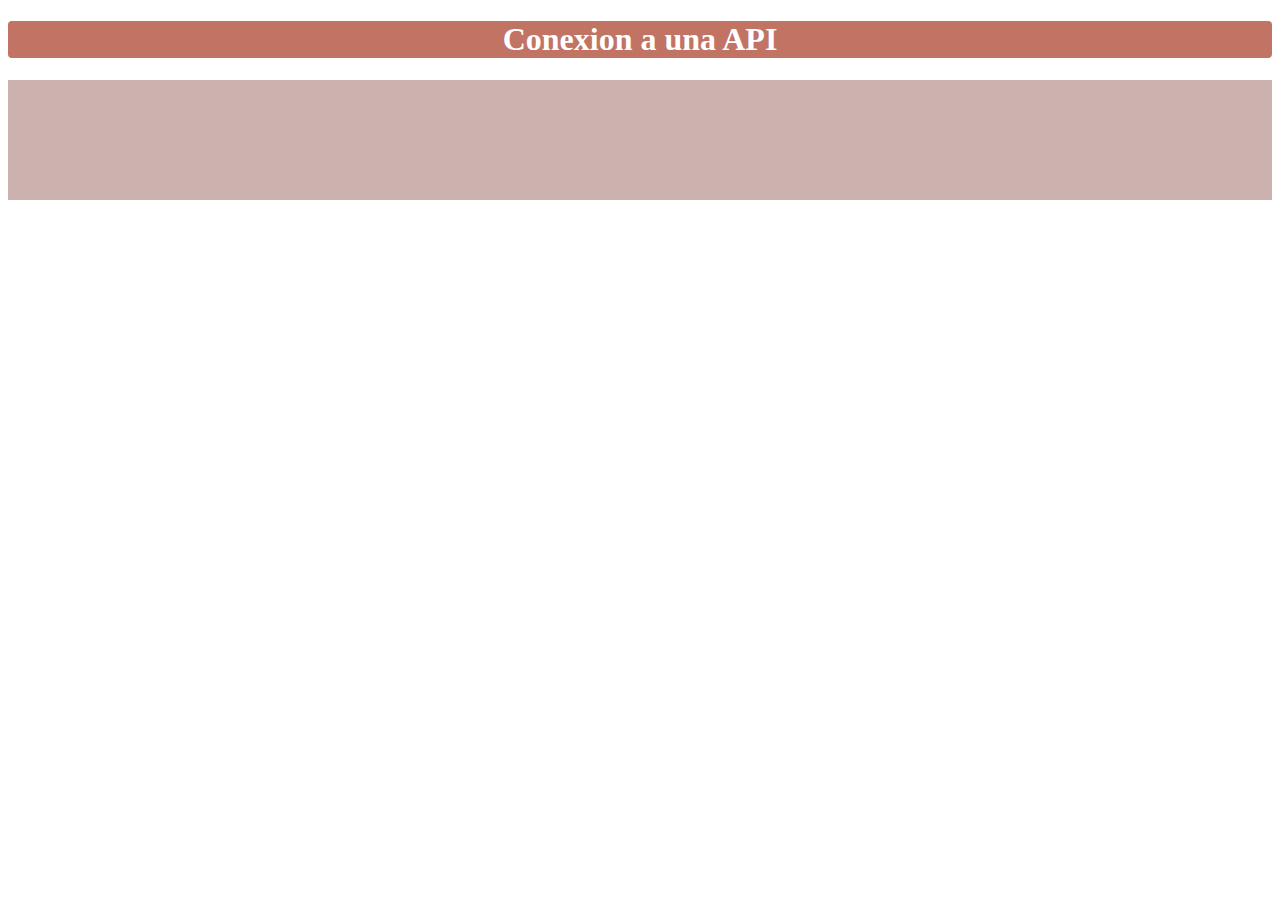
<file: Entregable/index.html>
<!DOCTYPE html>
<html lang="en">
<head>
    <meta charset="UTF-8">
    <meta name="viewport" content="width=device-width, initial-scale=1.0">
    <link rel="stylesheet" href="./stilo.css">
    <title>Entregable N°1- Consumir API</title>
</head>
<body>

    <h1 id="titulo" >Conexion a una API  </h1>
    <div id="contenedor" >



    </div>

    
    <script src="./main.js" ></script>

</body>
</html>
</file>
<file: Entregable/stilo.css>
#titulo{
    display: flex;
    justify-content: center;
    align-items: center;
    font-weight: 400px;
    border-radius: 4px;
    color: white;
    background-color:rgba(175, 75, 57, 0.781);
    width: 100%;
}


#contenedor {
    display: flex;
    flex-wrap: wrap;
    gap: 20px; 
    padding: 20px;
    max-width: 1250px; 
    margin: 0 auto; 
    padding-bottom: 100px;
    background-color: rgba(179, 143, 137, 0.685);
}




.card{
    flex: 1 1 calc(20% - 20px); 
    box-sizing: border-box; 
    border: 1px solid #ccc;
    border-radius: 8px;
    box-shadow: 0 4px 8px rgba(0, 0, 0, 0.1);
    padding: 16px;
    background-color: #dfa60963;
    text-align: center;
    transition: transform 0.2s;
}

.card:hover {
    transform: translateY(-10px);
}

.nombre {
    font-size: 1.5em;
    margin: 16px 0 8px;
    color: #666;
}

.texto {
    font-size: 1em;
    color: #666;
    font-weight: bold;
}
</file>
